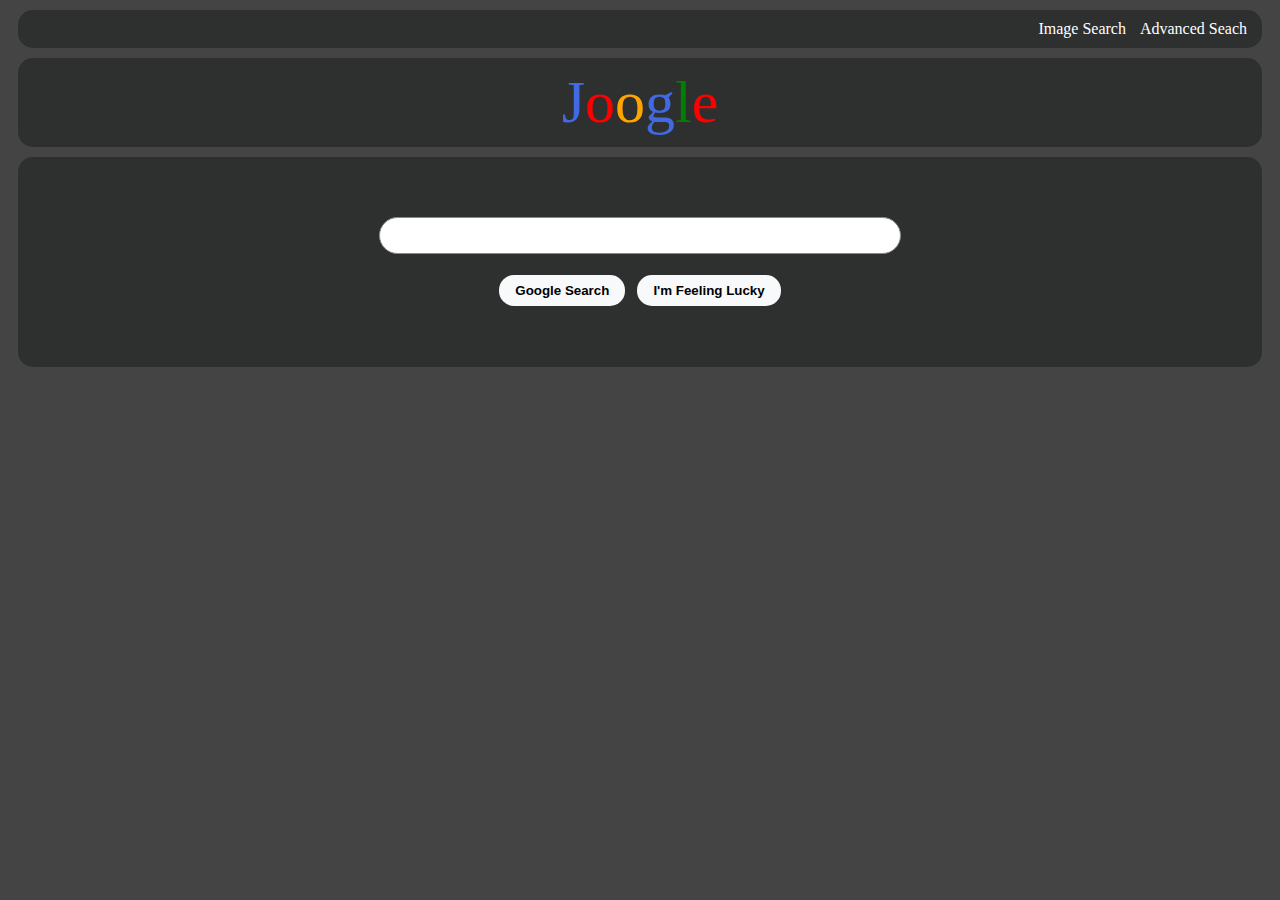
<file: index.html>
<!DOCTYPE html>
<html lang="en">
    <head>
        <title>Search</title>
        <link rel="stylesheet" href="style.css">
    </head>
    <body>
        <div id="top_menu">
            <a href="image_search.html">Image Search</a>
            <a href="advanced_search.html">Advanced Seach</a>
        </div>
        <div id="heading">
            <span style="color: royalblue;">J</span><span style="color: red;">o</span><span style="color: orange;">o</span><span style="color: royalblue">g</span><span style="color: green;">l</span><span style="color: red;">e</span>
        </div>
        
        <form action="https://google.com/search">
            <input type="text" name="q" class="searchbar"> <br>
            <input type="submit" value="Google Search" class="searchbutton"> 
            <input type="submit" name="btnI" value="I'm Feeling Lucky" class="searchbutton">
        </form> 
    </body>
</html>
</file>
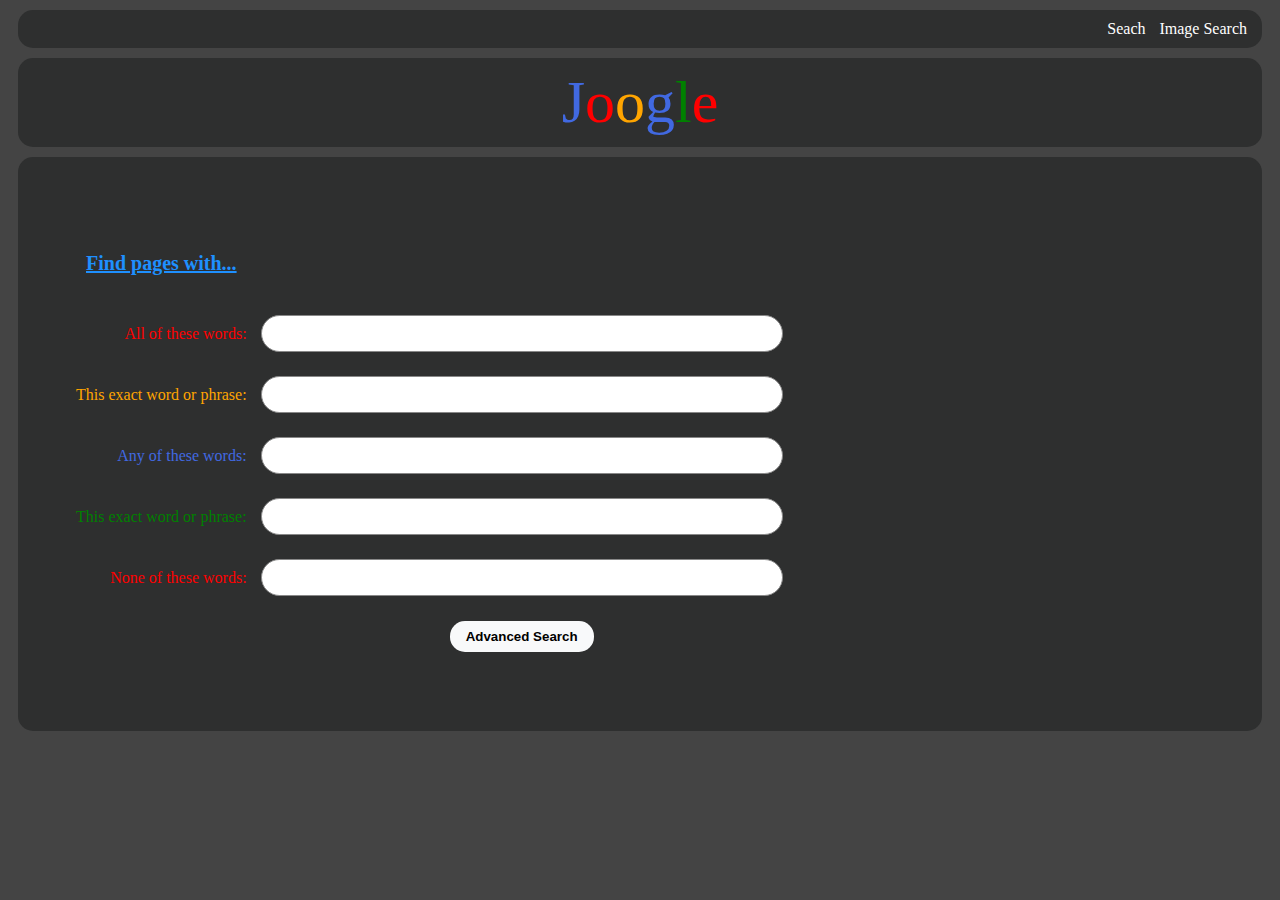
<file: advanced_search.html>
<!DOCTYPE html>
<html lang="en">
    <head>
        <title>Advanced Search</title>
        <link rel="stylesheet" href="style.css">
    </head>
    <body>
        <div id="top_menu">
            <a href="index.html">Seach</a>
            <a href="image_search.html">Image Search</a>
            
        </div>

        <div id="heading">
            <span style="color: royalblue;">J</span><span style="color: red;">o</span><span style="color: orange;">o</span><span style="color: royalblue">g</span><span style="color: green;">l</span><span style="color: red;">e</span>
        </div>

        <form action="https://google.com/search">
            <table class="text-input-table">
                <tr><td><h4><u>Find pages with...</u></h4></td></tr>
                <tr>
                    <td><p class="text-criteria" style="color: red;">All of these words: </p></td>
                    <td><input name="as_q" type="text" class="searchbar"></td>
                </tr>
                <tr>
                    <td><p class="text-criteria" style="color: orange;">This exact word or phrase: </p></td>
                    <td><input name="as_epq" type="text" class="searchbar"></td>
                </tr>
                <tr>
                    <td><p class="text-criteria" style="color: royalblue">Any of these words: </p></td>
                    <td><input name="as_oq" type="text" class="searchbar"></td>
                </tr>
                <tr>
                    <td><p class="text-criteria" style="color: green">This exact word or phrase: </p></td>
                    <td><input name="as_epq" type="text" class="searchbar"></td>
                </tr>
                <tr>
                    <td><p class="text-criteria" style="color: red">None of these words: </p></td>
                    <td><input name="as_eq" type="text" class="searchbar"></td>
                </tr>
                <tr>
                    <td></td>
                    <td><input type="submit" value="Advanced Search" class="searchbutton"></td>
                </tr>

            </table>
            
        </form>
    </body>
</html>
</file>
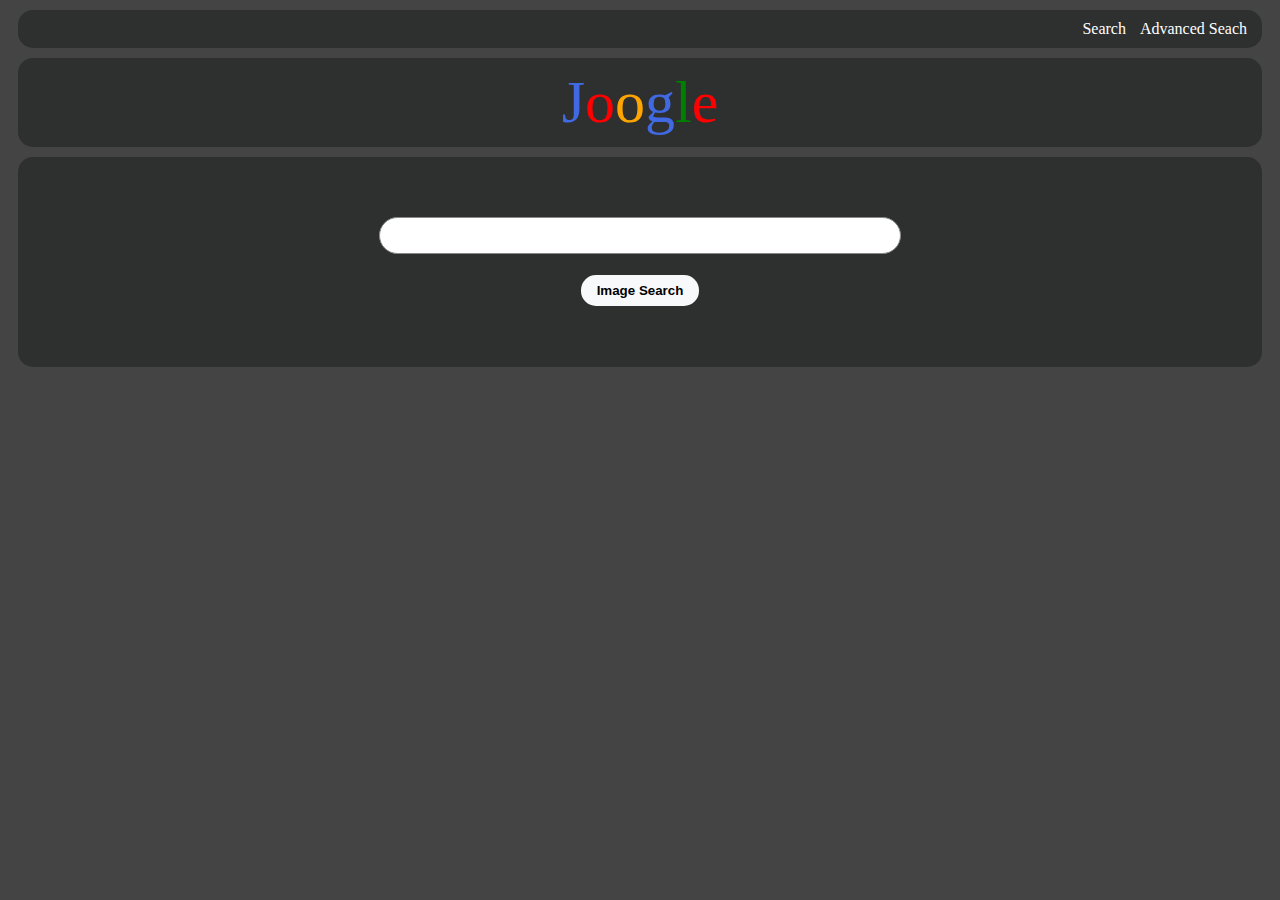
<file: image_search.html>
<!DOCTYPE html>
<html lang="en">
    <head>
        <title>Image Search</title>
        <link rel="stylesheet" href="style.css">
    </head>
    <body>
        <div id="top_menu">
            <a href="index.html">Search</a>
            <a href="advanced_search.html">Advanced Seach</a>
        </div>

        <div id="heading">
            <span style="color: royalblue;">J</span><span style="color: red;">o</span><span style="color: orange;">o</span><span style="color: royalblue">g</span><span style="color: green;">l</span><span style="color: red;">e</span>
        </div>

        <form action="https://google.com/search">
            <input type="text" name="q" class="searchbar"> <br>
            <input hidden="true" name="tbm" value="isch">
            <input type="submit" value="Image Search" class="searchbutton">
        </form>
    </body>
</html>
</file>
<file: style.css>
#top_menu {
    text-align: right;
    background-color: rgb(46, 47, 47);
    padding: 10px;
    margin: 10px;
    border-radius: 15px;
}

body {
    background-color: #444444;
    
}

#heading {
    text-align: center;
    font-family: fantasy;
    font-size: 60px;
    font-weight: lighter;
    font-stretch: wider;
    background-color: rgb(46, 47, 47) ;
    margin: 10px;
    padding: 10px;
    border-radius: 15px;
}

form {
    text-align: center;
    padding: 10px;
    margin: 10px;
    padding-top: 50px;
    background-color: rgb(46, 47, 47);
    border-radius: 15px;
    padding-bottom: 50px;
}

input {
    padding: 5px;
    margin: 5px;
}

a {
    outline: none;
    text-decoration: none;
    padding: 5px 5px;
  }
  
  a:link {
    color:white;
  }
  
  a:visited {
    color: white;
  }
  
  a:focus {
    border-bottom: 1px solid;
    background: #bae498;
  }
  
  a:hover {
    border-bottom: 1px solid;
    background:  lightblue;
    color: black;
    border-radius: 10px;
  }
  
  a:active {
    background: #265301;
    color: #cdfeaa;
  }

  .searchbar {
    border-color: #888888;
    border-style: solid;
    border-width: 1px;
    border-radius: 20px;
    margin: 10px;
    padding: 10px;
    width: 500px;
    text-align: left;
  }

 
  .searchbutton {
    background-color: #F8F9FA;
    border-style: none;
    border-radius: 15px;
    margin: 11px 4px;
    padding: 8px 16px;
    font-weight: bold;
  }

  .searchbutton:hover {
    background-color: lightblue;
  }

  .text-input-table {
    margin: 15px 45px;
  }

  .text-criteria {
    text-align: right;
    color: whitesmoke;
  }

  h4 {
    text-align: center;
    color: dodgerblue;
    font-weight: bold;
    font-size: 20px;
  }
</file>
